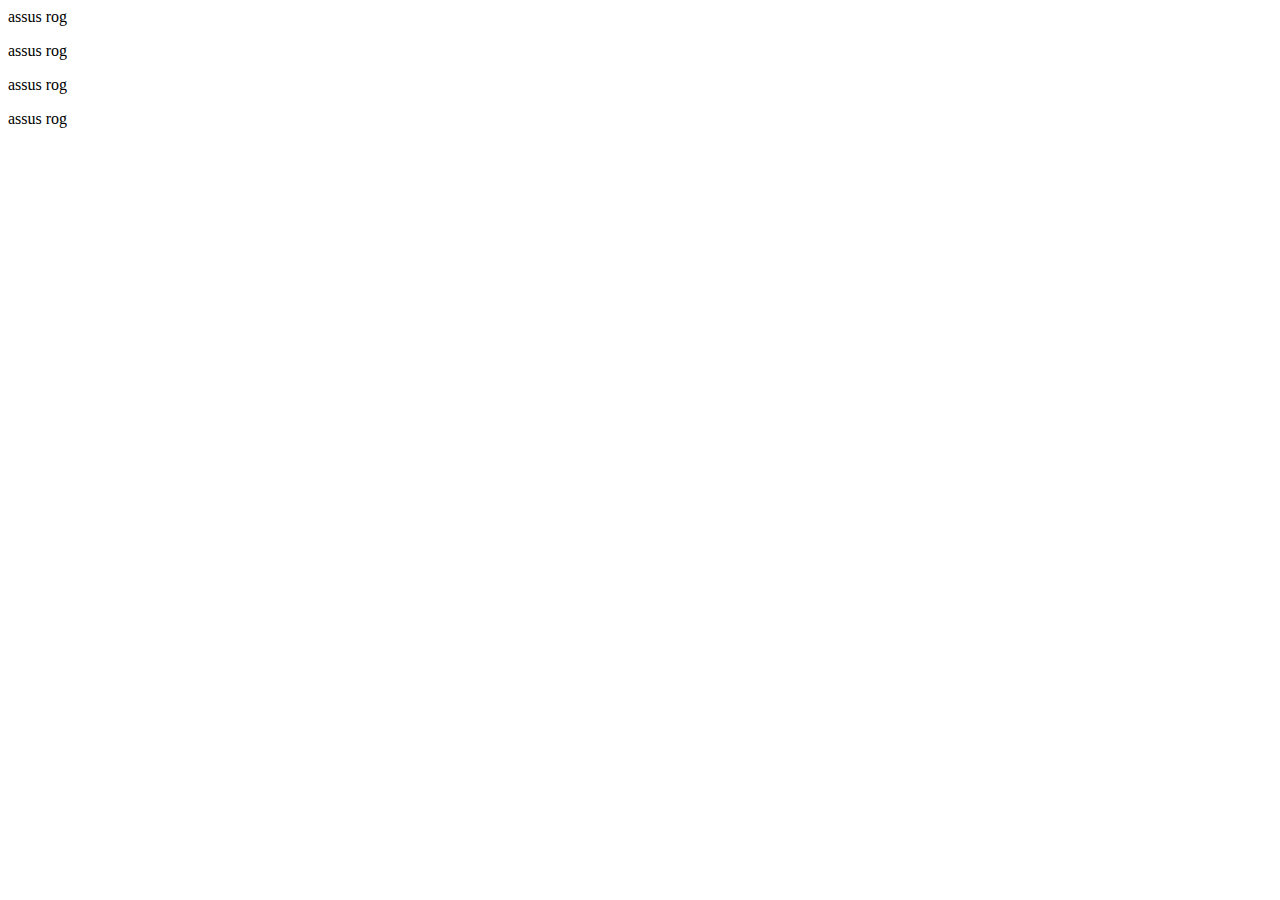
<file: components/page-1.html>
<body>
    <div class="card">
        <div class="group">
            <div class="img"></div>
            <p id="name">assus rog</p>
            <p id="price"></p>
        </div>
        <div class="group">
            <div class="img"></div>
            <p id="name">assus rog</p>
            <p id="price"></p>
        </div>
        <div class="group">
            <div class="img"></div>
            <p id="name">assus rog</p>
            <p id="price"></p>
        </div>
        <div class="group">
            <div class="img"></div>
            <p id="name">assus rog</p>
            <p id="price"></p>
        </div>
       
    </div>  
   
</body>
</file>
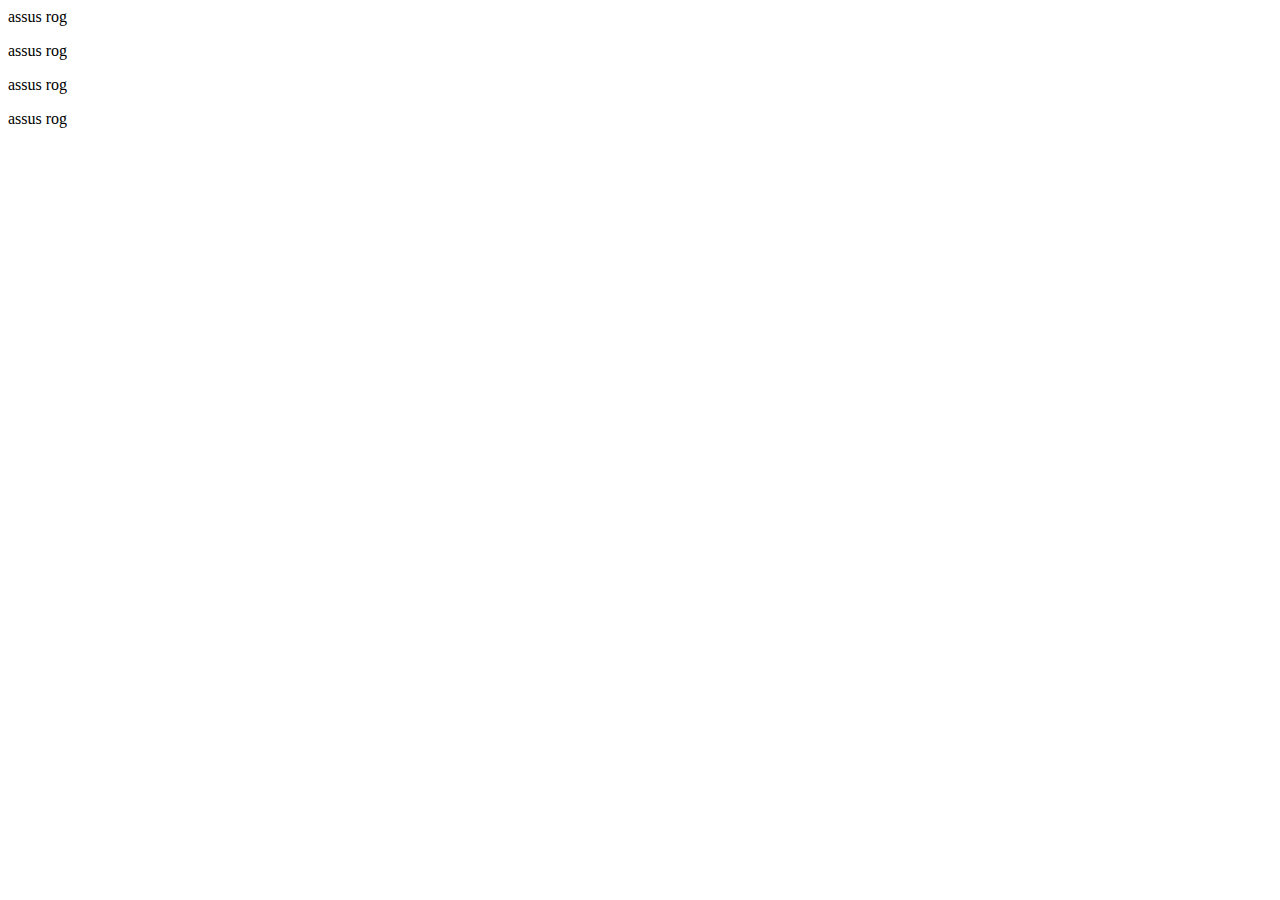
<file: components/page-2.html>
<body>
    <div class="card">
        <div class="group">
            <div class="img"></div>
            <p id="name">assus rog</p>
            <p id="price"></p>
        </div>
        <div class="group">
            <div class="img"></div>
            <p id="name">assus rog</p>
            <p id="price"></p>
        </div>
        <div class="group">
            <div class="img"></div>
            <p id="name">assus rog</p>
            <p id="price"></p>
        </div>
        <div class="group">
            <div class="img"></div>
            <p id="name">assus rog</p>
            <p id="price"></p>
        </div>
       
    </div>  
   
</body>
</file>
